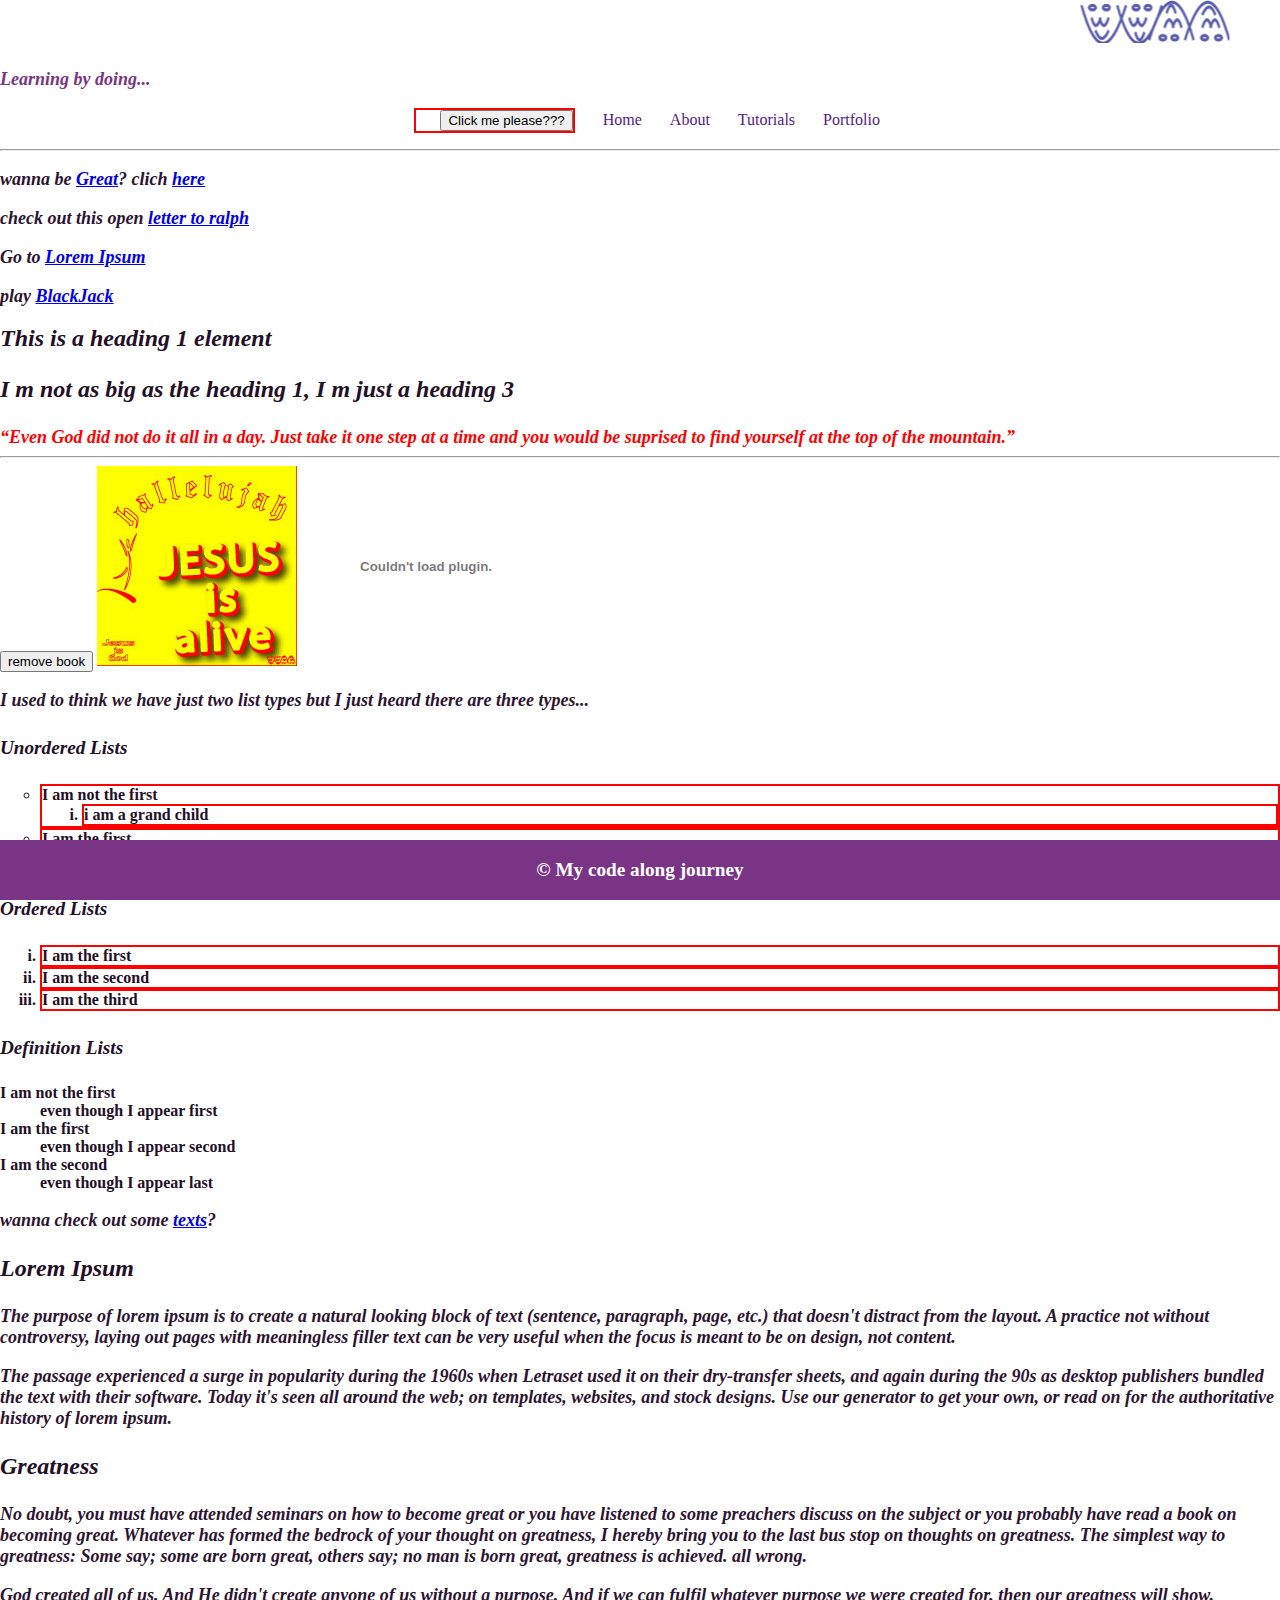
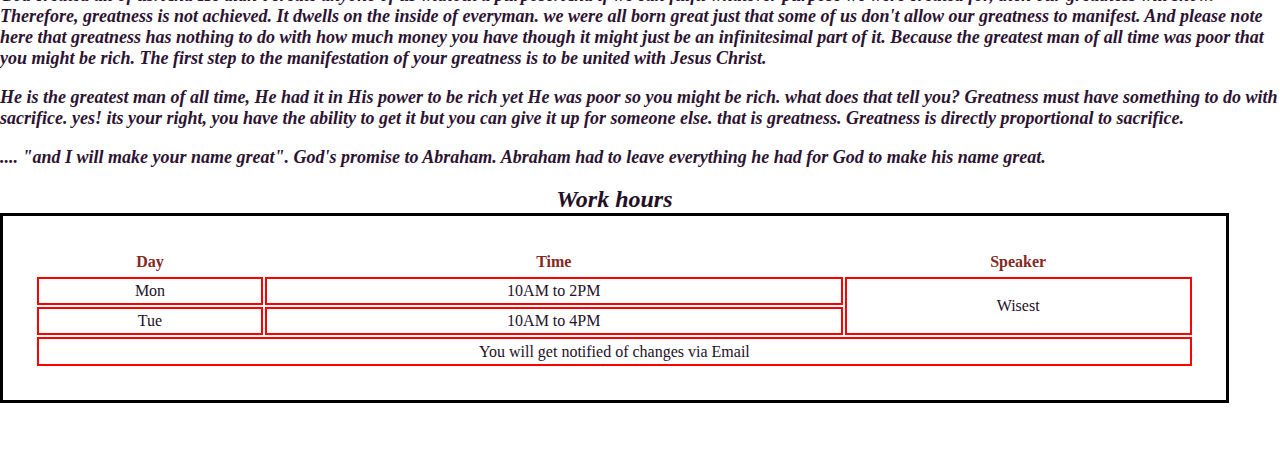
<file: index.html>
<!DOCTYPE html>
<html lang="En">
<head>
	<title>wisestMe | Home</title>
	<meta charset="utf-8" />
	<meta name="Author" content="Chijioke Nwagwu" />
	<meta name="Description" content="My code along tutorials" />
	<meta name="Keywords" content="HTML, Tutorials, Pluralsight, Google Africa Scholarship, Andela, ALC with Google, Udacity, wisestMe" />
	<!-- intentional -->
	<link rel="stylesheet" href="css/styles.css">
</head>
<body>
	<header>
		<!-- the html marquee is non standard. to be removed when i start learning CSS animations -->
		<marquee behavior="alternate">
			<img alt="wisestme logo" src="images/wm-logo.png">
		</marquee>
		<p id="intro">Learning by doing...</p>
		<nav>
			<ul>
				<li id = "clickme_button"><button>Click me please???</button></li>
				<a href=""><li>Home</li></a>
				<a href=""><li>About</li></a>
				<a href=""><li>Tutorials</li></a>
				<a href=""><li>Portfolio</li></a>
			</ul>
		</nav>
	<hr />
	</header>
	<p>
		wanna be <a href="#greatness">Great</a>? clich <a href="#greatness">here</a>
	</p>
	<p>
		check out this open <a href=".\contents/text.html#letter to ralph">letter to ralph</a>
	</p>
	<p id="lorem_ipsum">Go to <a href="#lorem">Lorem Ipsum</a></p>
	<p>play <a href="blackjack.html">BlackJack</a></p>
	<h1>This is a heading 1 element</h1>
	<h3>I m not as big as the heading 1, I m just a heading 3</h3>
	<q>Even God did not do it all in a day. Just take it one step at a time and you would be suprised to find yourself at the top of the mountain.</q>
	<hr>
	<button id="book_remove">remove book</button>
	<img src="images/alive_200.jpg" alt="alive picture">
	<object type="application/pdf"
    data="Python for Software Design.pdf"
    width="250"
    height="200" id="python_book">
</object>
	<p>I used to think we have just two list types but I just heard there are three types...</p>
	<h4>Unordered Lists</h4>
		<ul>
			<li>I am not the first
				<ol>
					<li>i am a grand child</li>
				</ol>
			</li>
			<li>I am the first</li>
			<li>I am the second</li>
		</ul>
	<h4>Ordered Lists</h4>
		<ol>
			<li>I am the first</li>
			<li>I am the second</li>
			<li>I am the third</li>
		</ol>
	<h4>Definition Lists</h4>
		<dl>
			<dt>I am not the first</dt>
			<dd>even though I appear first</dd>
			<dt>I am the first</dt>
			<dd>even though I appear second</dd>
			<dt>I am the second</dt>
			<dd>even though I appear last</dd>
		</dl>
		<p>wanna check out some <a href="contents/text.html">texts</a>?</p>
		<a name="lorem" title="text place3 holder"><h3>Lorem Ipsum</h3></a>
		<p>
		The purpose of lorem ipsum is to create a natural looking block of text (sentence, paragraph, page, etc.) that doesn't distract from the layout. A practice not without controversy, laying out pages with meaningless filler text can be very useful when the focus is meant to be on design, not content.
	</p>
	<p>
		The passage experienced a surge in popularity during the 1960s when Letraset used it on their dry-transfer sheets, and again during the 90s as desktop publishers bundled the text with their software. Today it's seen all around the web; on templates, websites, and stock designs. Use our generator to get your own, or read on for the authoritative history of lorem ipsum.
	</p>
	<h3 id="greatness">
		Greatness
	</h3>
	<p>
		No doubt, you must have attended seminars on how to become great or you have listened to some preachers discuss on the subject or you probably have read a book on becoming great. Whatever has formed the bedrock of your thought on greatness, I hereby bring you to the last bus stop on thoughts on greatness. The simplest way to greatness:
		Some say; some are born great, others say; no man is born great, greatness is achieved. all wrong.
	</p>
	<p>
		God created all of us. And He didn't create anyone of us without a purpose. And if we can fulfil whatever purpose we were created for, then our greatness will show. Therefore, greatness is not achieved. It dwells on the inside of everyman. we were all born great just that some of us don't allow our greatness to manifest. And please note here that greatness has nothing to do with how much money you have though it might just be an infinitesimal part of it. Because the greatest man of all time was poor that you might be rich. The first step to the manifestation of your greatness is to be united with Jesus Christ.
	</p>
	<p>
		He is the greatest man of all time, He had it in His power to be rich yet He was poor so you might be rich. what does that tell you? Greatness must have something to do with sacrifice. yes! its your right, you have the ability to get it but you can give it up for someone else. that is greatness. Greatness is directly proportional to sacrifice.
	</p>
	<p>
		.... "and I will make your name great". God's promise to Abraham. Abraham had to leave everything he had for God to make his name great.
	</p>
	<table summary="This table shows our weekly activities">
		<caption>Work hours</caption>
		<thead>
			<tr>
				<th>Day</th>
				<th>Time</th>
				<th>Speaker</th>
			</tr>
		</thead>
		<tfoot>
			<tr>
				<td colspan="3">You will get notified of changes via Email</td>
			</tr>
		</tfoot>
		<tbody>
			<tr>
				<td>Mon</td>
				<td>10AM to 2PM</td>
				<td rowspan="2">Wisest</td>
			</tr>
			<tr>
				<td>Tue</td>
				<td>10AM to 4PM</td>
			</tr>
		</tbody>
	</table>
	<footer>
		&copy; My code along journey
	</footer>
	<script src="js/app.js"></script>
</body>
</html>
</file>
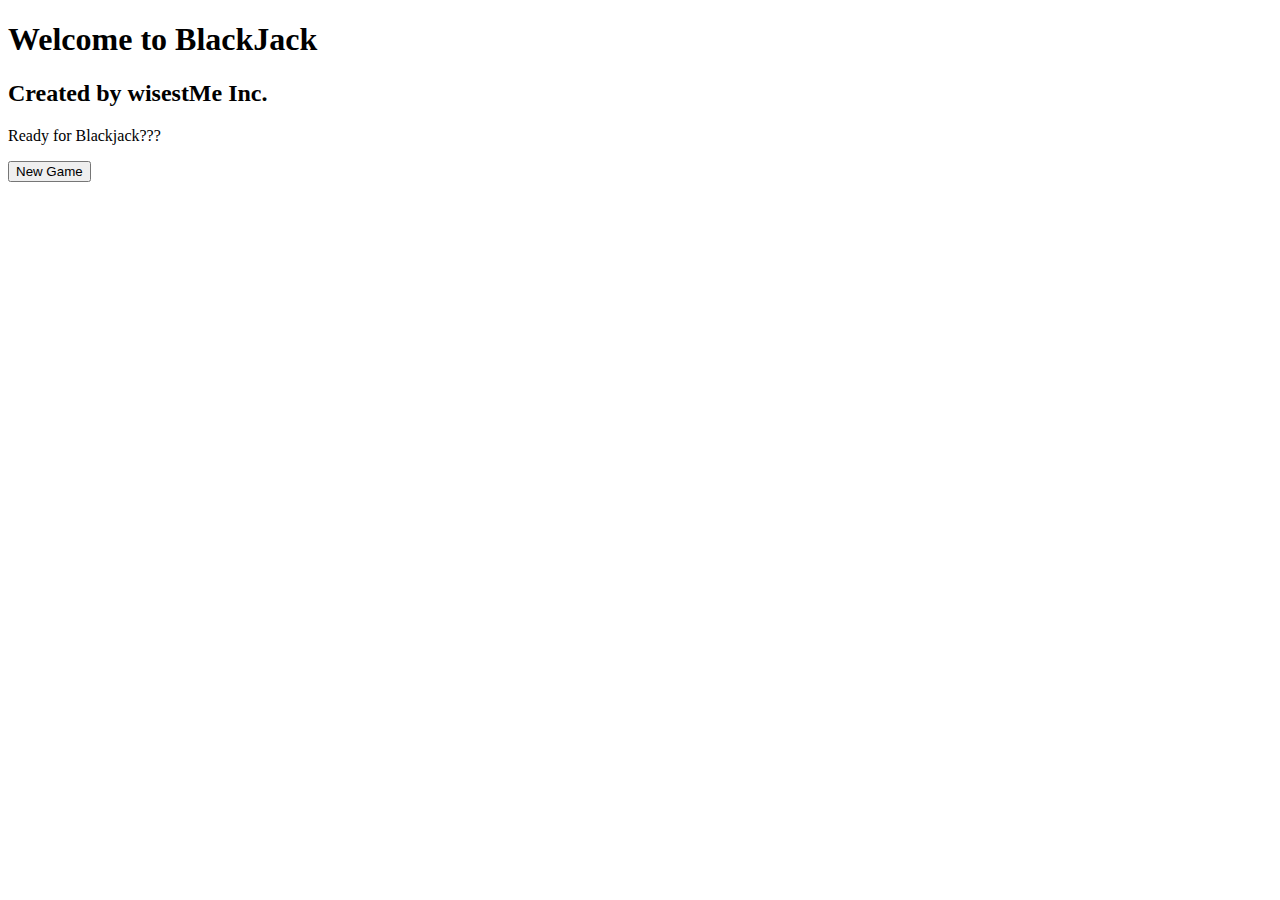
<file: blackjack.html>
<!DOCTYPE html>
<html>
	<head>
		<title>BlackJack | Game</title>
	</head>
	<body>
		<header>
			<h1>Welcome to BlackJack</h1>
		</header>
		<section>
			<h2>Created by wisestMe Inc.</h2>
			<p id="text_area"></p>
			<button id="new_game">New Game</button>
			<button id="play_again">play again</button>
			<button id="quit">quit</button>
			<button id="restart">restart</button>
			<button id="stay">stay</button>
			<button id="hit">hit</button>
		</section>
		<footer></footer>
		<script src="js/app.js"></script>
	</body>
</html>
</file>
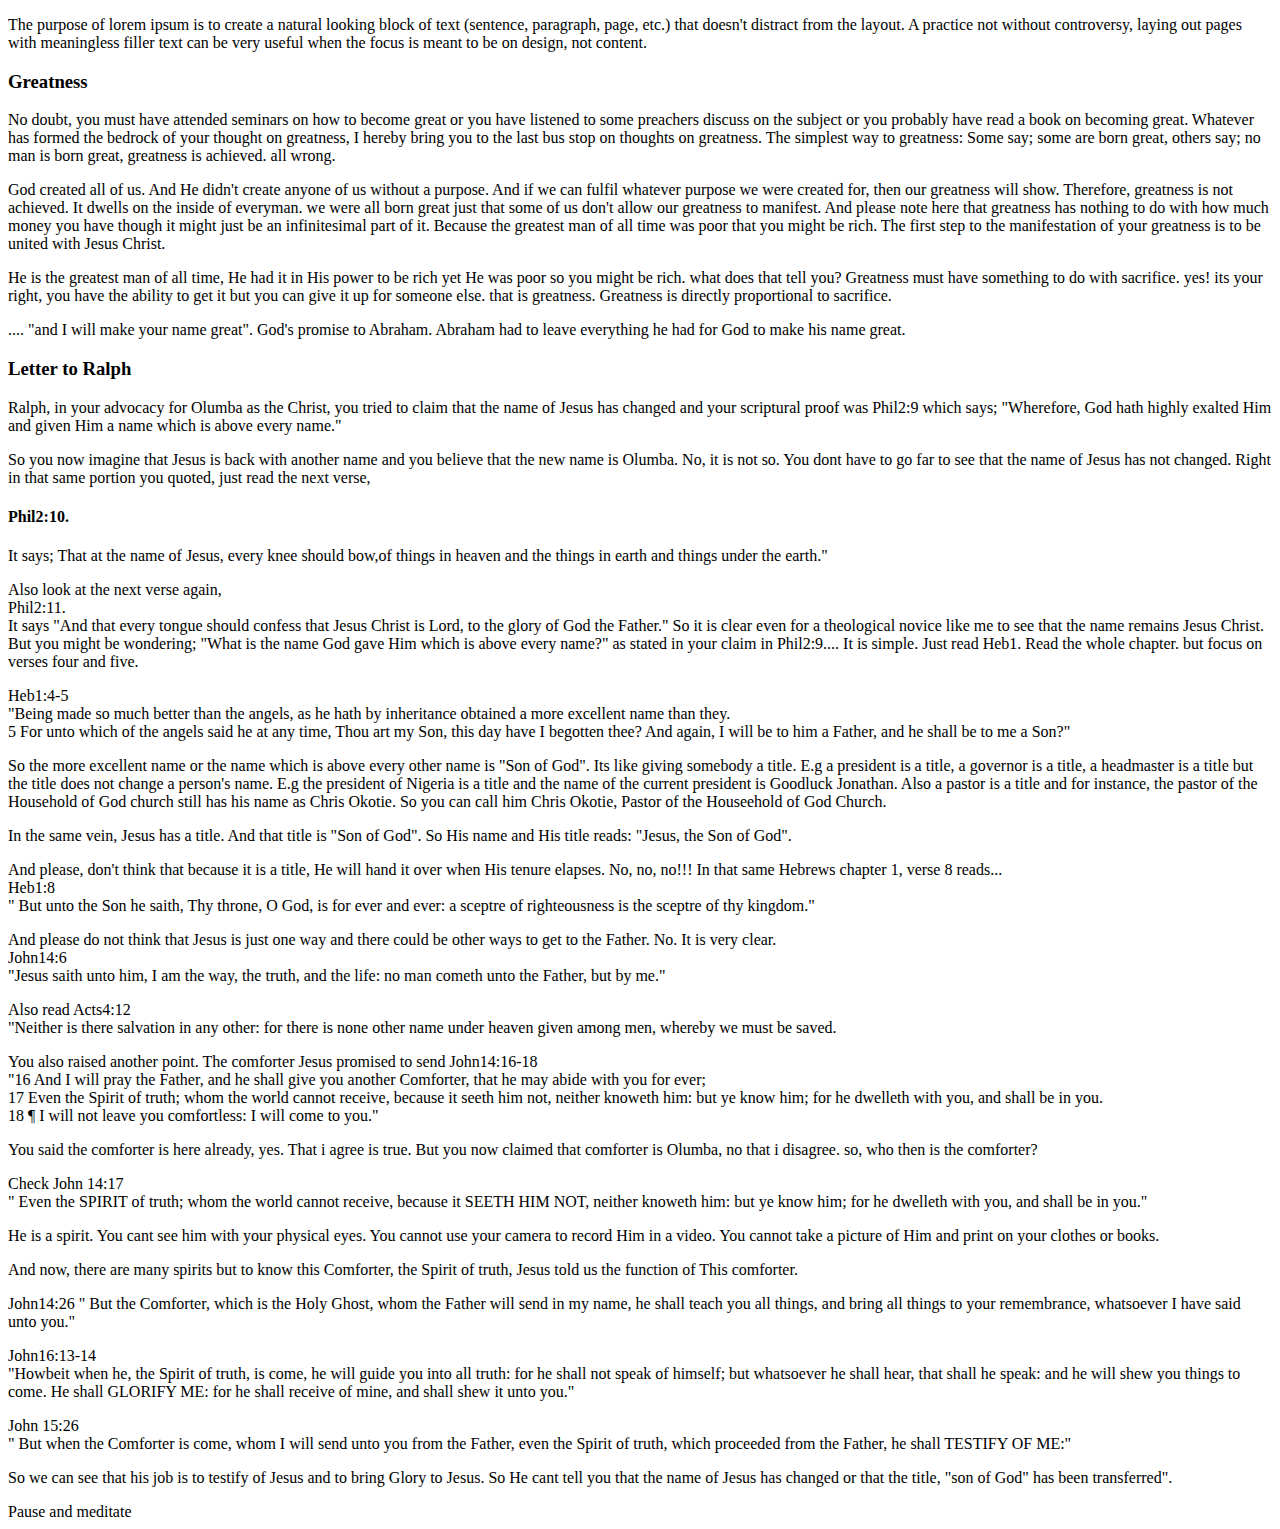
<file: contents/text.html>
<!DOCTYPE html>
<html lang="En">
<head>
	<title>wisestMe | Home</title>
	<meta charset="utf-8" />
	<meta name="Author" content="Chijioke Nwagwu" />
	<meta name="Description" content="My code along tutorials" />
	<meta name="Keywords" content="HTML, Tutorials, Pluralsight, Google Africa Scholarship, Andela, ALC with Google, Udacity, wisestMe" />
	<!-- intentional -->
	<style type="text/css">
		ul {list-style-type: circle;}
		ol {list-style-type: lower-roman;}
	</style>
</head>
<body>
	<p>
		The purpose of lorem ipsum is to create a natural looking block of text (sentence, paragraph, page, etc.) that doesn't distract from the layout. A practice not without controversy, laying out pages with meaningless filler text can be very useful when the focus is meant to be on design, not content.
	</p>
	<h3>
		Greatness
	</h3>
	<p>
		No doubt, you must have attended seminars on how to become great or you have listened to some preachers discuss on the subject or you probably have read a book on becoming great. Whatever has formed the bedrock of your thought on greatness, I hereby bring you to the last bus stop on thoughts on greatness. The simplest way to greatness:
		Some say; some are born great, others say; no man is born great, greatness is achieved. all wrong.
	</p>
	<p>
		God created all of us. And He didn't create anyone of us without a purpose. And if we can fulfil whatever purpose we were created for, then our greatness will show. Therefore, greatness is not achieved. It dwells on the inside of everyman. we were all born great just that some of us don't allow our greatness to manifest. And please note here that greatness has nothing to do with how much money you have though it might just be an infinitesimal part of it. Because the greatest man of all time was poor that you might be rich. The first step to the manifestation of your greatness is to be united with Jesus Christ.
	</p>
	<p>
		He is the greatest man of all time, He had it in His power to be rich yet He was poor so you might be rich. what does that tell you? Greatness must have something to do with sacrifice. yes! its your right, you have the ability to get it but you can give it up for someone else. that is greatness. Greatness is directly proportional to sacrifice.
	</p>
	<p>
		.... "and I will make your name great". God's promise to Abraham. Abraham had to leave everything he had for God to make his name great.
	</p>
	<a name="letter to ralph">
	<h3>
		Letter to Ralph
	</h3></a>
	<p><a name="top"></a>Ralph, in your advocacy for Olumba as the Christ, you tried to claim that the name of Jesus has changed and your scriptural proof was Phil2:9 which says; "Wherefore, God hath highly exalted Him and given Him a name which is above every name."

<p>So you now imagine that Jesus is back with another name and you believe that the new name is Olumba. No, it is not so. You dont have to go far to see that the name of Jesus has not changed. Right in that same portion you quoted, just read the next verse,
</p>

<h4>Phil2:10.</h4><p>It says; 
That at the name of Jesus, every knee should bow,of things in heaven and the things in earth and things under the earth."
</p>

Also look at the next verse again, 
<br />Phil2:11.
<br /> It says "And that every tongue should confess that Jesus Christ is Lord, to the glory of God the Father." So it is clear even for a theological novice like me to see that the name remains Jesus Christ. But you might be wondering; "What is the name God gave Him which is above every name?" as stated in your claim in Phil2:9....
 It is simple. Just read Heb1. Read the whole chapter. but focus on verses four and five. 
</p>

Heb1:4-5<br />
"Being made so much better than the angels, as he hath by inheritance obtained a more excellent name than they.<br /> 5 For unto which of the angels said he at any time, Thou art my Son, this day have I begotten thee? And again, I will be to him a Father, and he shall be to me a Son?"
</p>

So the more excellent name or the name which is above every other name is "Son of God". Its like giving somebody a title. E.g a president is a title, a governor is a title, a headmaster is a title but the title does not change a person's name. E.g the president of Nigeria is a title and the name of the current president is Goodluck Jonathan. Also a pastor is a title and for instance, the pastor of the Household of God church still has his name as Chris Okotie. So you can call him Chris Okotie, Pastor of the Houseehold of God Church.
</p>

In the same vein, Jesus has a title. And that title is "Son of God". So His name and His title reads: "Jesus, the Son of God".
</p>

And please, don't think that because it is a title, He will hand it over when His tenure elapses. No, no, no!!! In that same Hebrews chapter 1, verse 8 reads...<br />
Heb1:8<br />
" But unto the Son he saith, Thy throne, O God, is for ever and ever: a sceptre of righteousness is the sceptre of thy kingdom."
</p>

And please do not think that Jesus is just one way and there could be other ways to get to the Father. No. It is very clear.<br />
John14:6<br />
"Jesus saith unto him, I am the way, the truth, and the life: no man cometh unto the Father, but by me."
</p>
Also read Acts4:12 <br />
"Neither is there salvation in any other: for there is none other name under heaven given among men, whereby we must be saved.</p>

You also raised another point. The comforter Jesus promised to send John14:16-18<br />
"16 And I will pray the Father, and he shall give you another Comforter, that he may abide with you for ever;<br />
 17 Even the Spirit of truth; whom the world cannot receive, because it seeth him not, neither knoweth him: but ye know him; for he dwelleth with you, and shall be in you.<br />
 18 ¶ I will not leave you comfortless: I will come to you."<br />
  </p>
  
  You said the comforter is here already, yes. That i agree is true. But you now claimed that comforter is Olumba, no that i disagree. so, who then is the comforter?
  </p>
Check John 14:17<br /> " Even the SPIRIT of truth; whom the world cannot receive, because it SEETH HIM NOT, neither knoweth him: but ye know him; for he dwelleth with you, and shall be in you."
</p>
 
 He is a spirit. You cant see him with your physical eyes. You cannot use your camera to record Him in a video. You cannot take a picture of Him and print on your clothes or books.
</p>

And now, there are many spirits but to know this Comforter, the Spirit of truth, Jesus told us the function of This comforter.
</p>

John14:26 " But the Comforter, which is the Holy Ghost, whom the Father will send in my name, he shall teach you all things, and bring all things to your remembrance, whatsoever I have said unto you."
</p>

John16:13-14<br /> "Howbeit when he, the Spirit of truth, is come, he will guide you into all truth: for he shall not speak of himself; but whatsoever he shall hear, that shall he speak: and he will shew you things to come.
He shall GLORIFY ME: for he shall receive of mine, and shall shew it unto you."
</p>

John 15:26<br /> " But when the Comforter is come, whom I will send unto you from the Father, even the Spirit of truth, which proceeded from the Father, he shall TESTIFY OF ME:"
</p>
So we can see that his job is to testify of Jesus and to bring Glory to Jesus. So He cant tell you that the name of Jesus has changed or that the title, "son of God" has been transferred". </p>Pause and meditate<br />
</body>
</html>
</file>
<file: css/styles.css>
ul {list-style-type: circle;}
ol {list-style-type: lower-roman;}
body {
	background-color: transparent;
	padding: 0;
	margin: 0;
}

q {
	color: #ff0000;
	font-size: large;
	font-weight: bold;
	font-family: cursive;
	font-style: italic;
}

#intro {
	color: #793486;
	font-size: large;
	font-weight: bold;
	font-family: cursive;
	font-style: italic;
}

p {
	color: #2d1332;
	font-size: large;
	font-weight: bold;
	font-family: cursive;
	font-style: italic;
}

h1,h3,h4,caption {
	color: #240f28;
	font-weight: bolder;
	font-size: x-large;
	font-style: italic;
}
h3, {
	font-size: large;
}
h4 {
	font-size: larger;
}

ul > li, ol li {
	color: #240f28;
	font-weight: bolder;
	border: 2px solid red;
}


dl dt, dl dd {
	color: #240f28;
	font-weight: bolder;
}

th {
	color: #842924;
	padding: 0.2em;
}

td {
	text-align: center;
	color: #240f28;
	border: 2px solid red;
	padding: 1.2em;
}

td {
	padding: 0.2em;
}

table {
	width: 96%;
	text-align: center;
	border: 3px solid;
	padding: 2em;
	margin-bottom: 4em;
}

nav li {
	position: relative;
	list-style: none;
	display: inline-block;
	padding-left: 1.5em;
}

nav a {
	text-decoration: none;
}

nav {
	width: 98%;
	text-align: center;
}

footer {
	position: fixed;
	width: 100%;
	margin: 0;
	background: #793486;
	bottom: 0;
	padding: 1em 0;
	text-align: center;
	color: #fff;
	font-size: larger;
	font-weight: bolder;
}

a:hover {
	color: #732228;
	font-size: larger;
}
</file>
